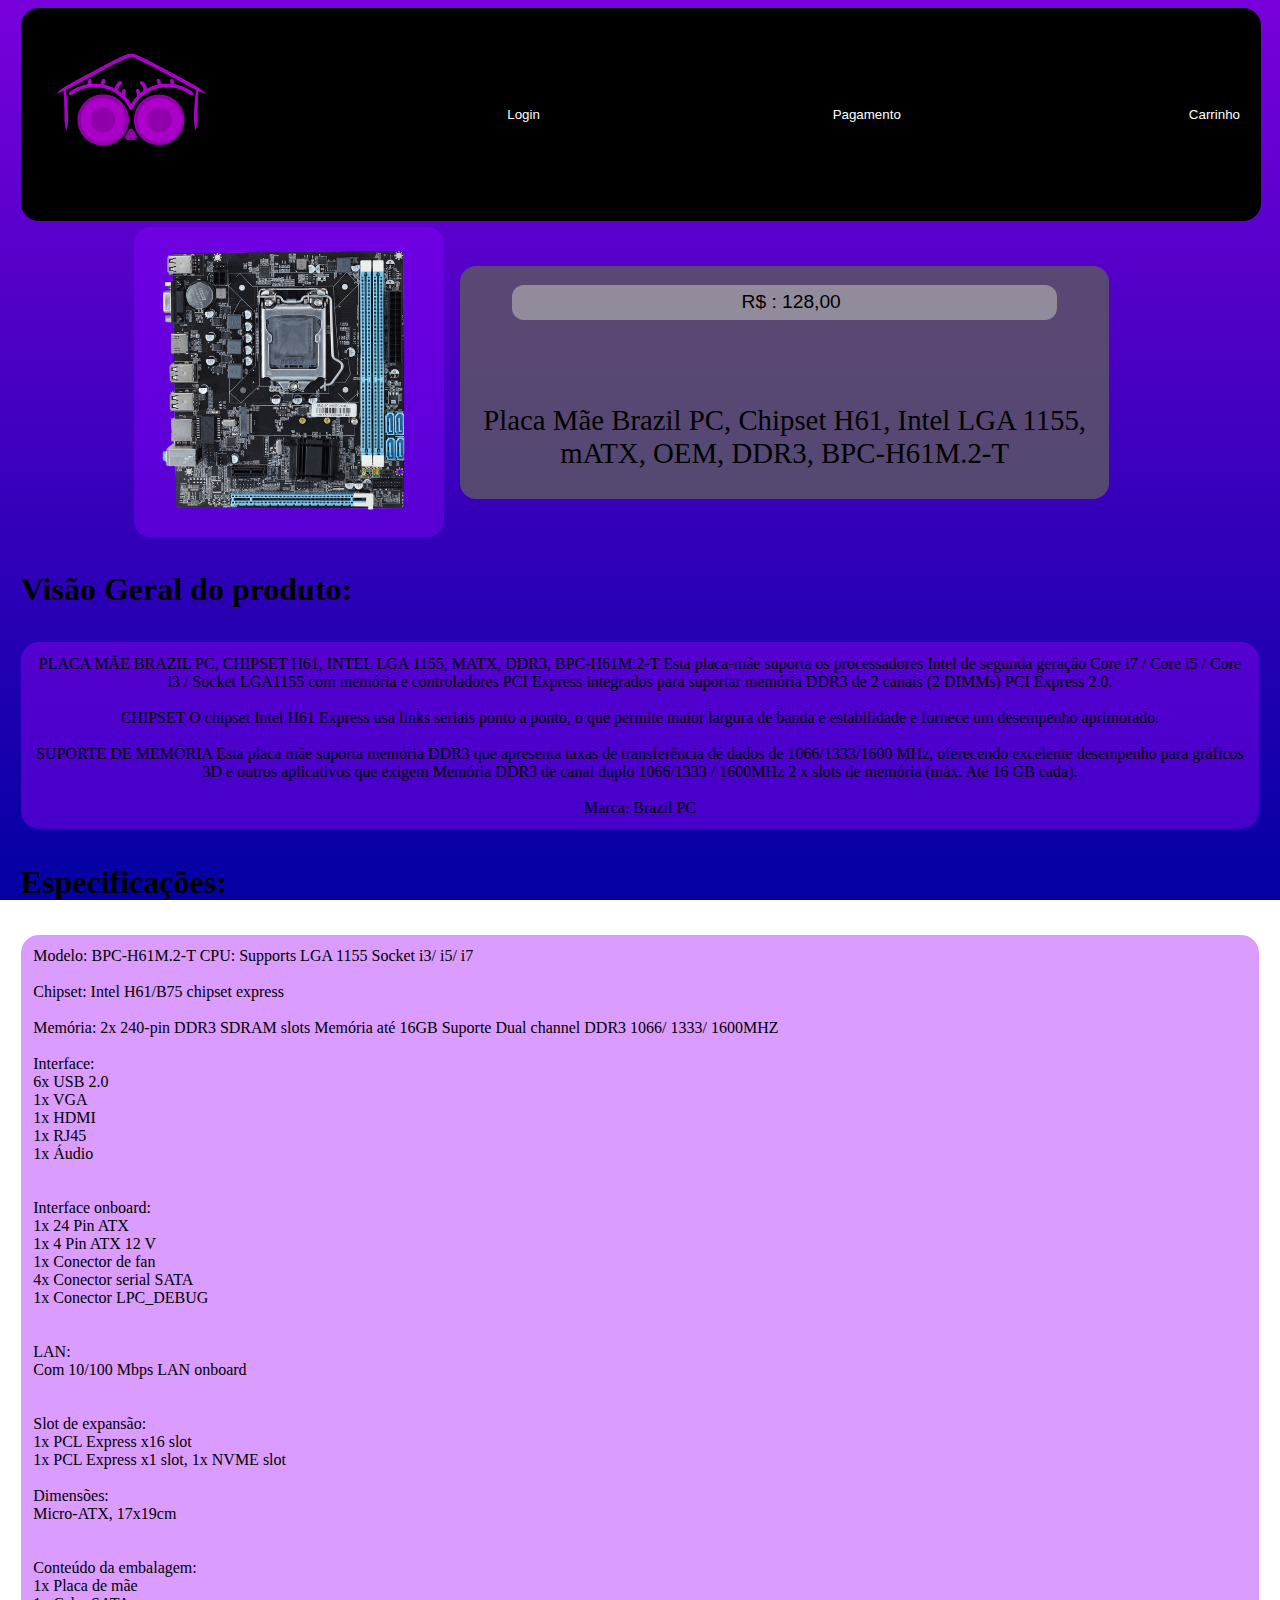
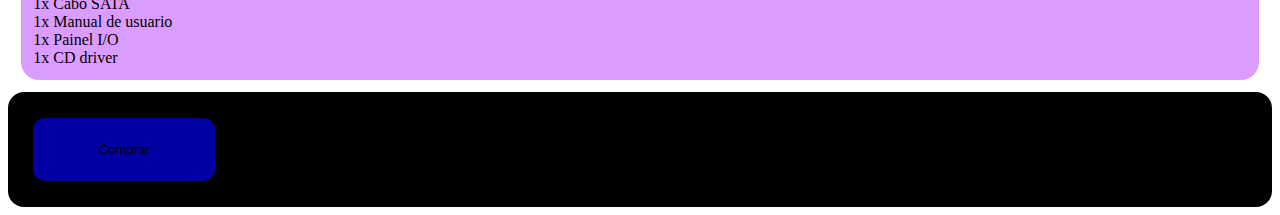
<file: Pagina de compra.html>
<!DOCTYPE html>
<!DOCTYPE html>
<html lang="en">
<head>
    <meta charset="UTF-8">
    <meta name="viewport" content="width=device-width, initial-scale=1.0">
    <title>Placa mãe H61</title>
    <link rel="stylesheet" href="styleCompra.css" >
    
    <header >
        <button class="inicio" type="submit" > <a href="index.html"><img class="imagem" src="CORUJA1.jpg"></a></button>
        <button class="acessibilidade"> <a href="#">Login</a></button>
        <button class="acessibilidade"> <a href="#">Pagamento</a></button>
        <button class="acessibilidade"> <a href="#">Carrinho</a></button>
    </header>
</head>
<body>
    <div class="container">
    <Img class="imagem1" src="placa-mae.webp"></Img>
    <div class="produtoinfo">
    <p class="texto1">
        R$ : 128,00
    </p>

    <p class="texto2">Placa Mãe Brazil PC, Chipset H61, Intel LGA 1155, mATX, OEM, DDR3, BPC-H61M.2-T
    </p>
    </div>
    </div>
        <h1>Visão Geral do produto: </h1>
        <p class="texto3">
        PLACA MÃE BRAZIL PC, CHIPSET H61, INTEL LGA 1155, MATX, DDR3, BPC-H61M.2-T
        Esta placa-mãe suporta os processadores Intel de segunda geração Core i7 / Core i5 / Core i3 / Socket LGA1155 com memória e controladores PCI Express integrados para suportar memória DDR3 de 2 canais (2 DIMMs) PCI Express 2.0.
        <br>
        <br>
        CHIPSET
        O chipset Intel H61 Express usa links seriais ponto a ponto, o que permite maior largura de banda e estabilidade e fornece um desempenho aprimorado.
        <br>
        <br>
        SUPORTE DE MEMÓRIA
        Esta placa mãe suporta memória DDR3 que apresenta taxas de transferência de dados de 1066/1333/1600 MHz, oferecendo excelente desempenho para gráficos 3D e outros aplicativos que exigem Memória DDR3 de canal duplo 1066/1333 / 1600MHz 2 x slots de memória (máx. Até 16 GB cada).
        <br>
        <br>
        Marca:
        Brazil PC
        </p>
        <h1>Especificações: </h1>
        <p class="texto3" style="text-align: left;">
        Modelo:
        BPC-H61M.2-T
        
        CPU:
        Supports LGA 1155 Socket i3/ i5/ i7
        <br>
        <br>
        Chipset:
        Intel H61/B75 chipset express
        <br>
        <br>
        Memória:
        2x 240-pin DDR3 SDRAM slots 
        Memória até 16GB
        Suporte Dual channel DDR3 1066/ 1333/ 1600MHZ
        <br>
        <br>
        Interface:<br>
        6x USB 2.0 <br>
        1x VGA <br>
        1x HDMI <br>
        1x RJ45 <br>
        1x Áudio <br>
        <br>
        <br>
        Interface onboard:<br>
        1x 24 Pin ATX <br>
        1x 4 Pin ATX 12 V <br>
        1x Conector de fan <br>
        4x Conector serial SATA <br>
        1x Conector LPC_DEBUG <br>
        <br>
        <br>
        LAN:<br>
        Com 10/100 Mbps LAN onboard <br>
        <br>
        <br>
        Slot de expansão:<br>
        1x PCL Express x16 slot<br>
        1x PCL Express x1 slot, 1x NVME slot
        <br>
        <br>
        Dimensões:<br>
        Micro-ATX, 17x19cm<br>
        <br>
        <br>
        Conteúdo da embalagem:<br>
        1x Placa de mãe <br>
        1x Cabo SATA <br>
        1x Manual de usuario <br>
        1x Painel I/O<br>
        1x CD driver<br>
    </p>
</body>

<footer class="pé">
    <button class="comprar">
        Comprar
    </button>
</footer>

</html>
</file>
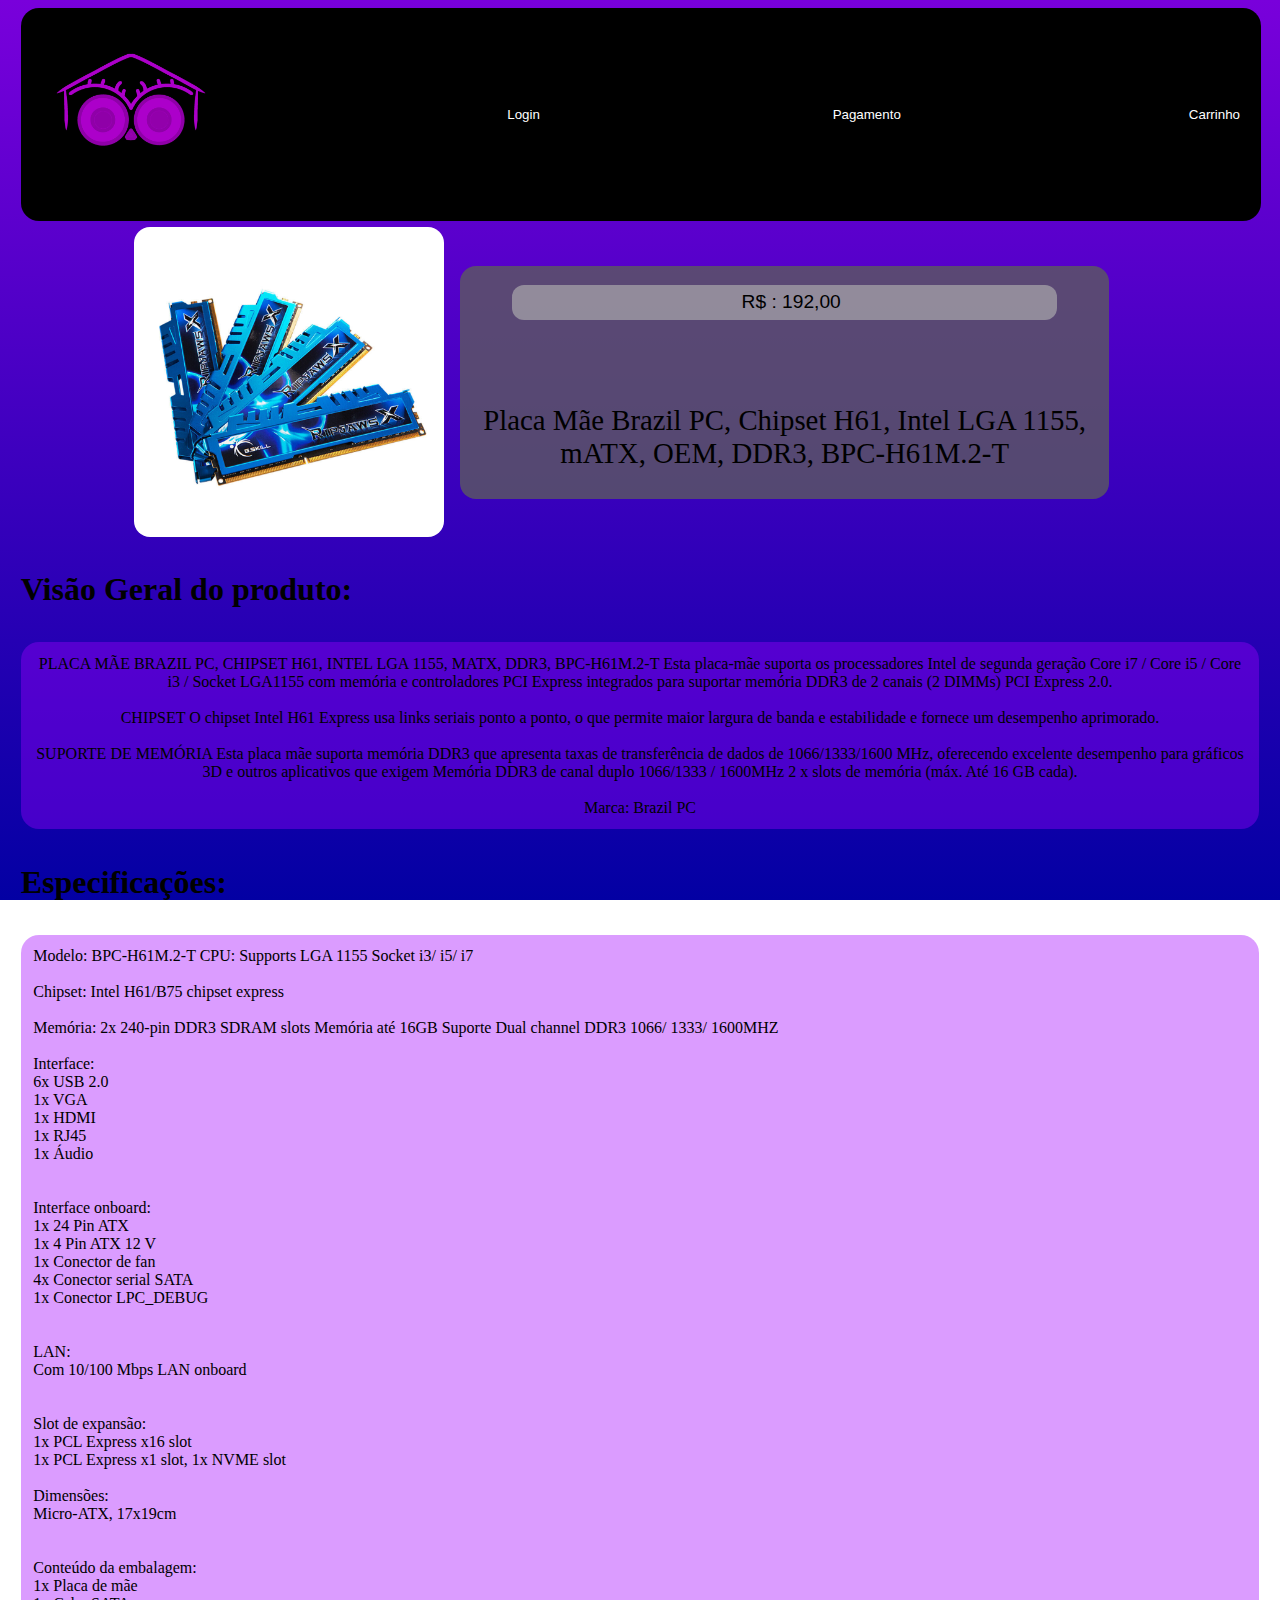
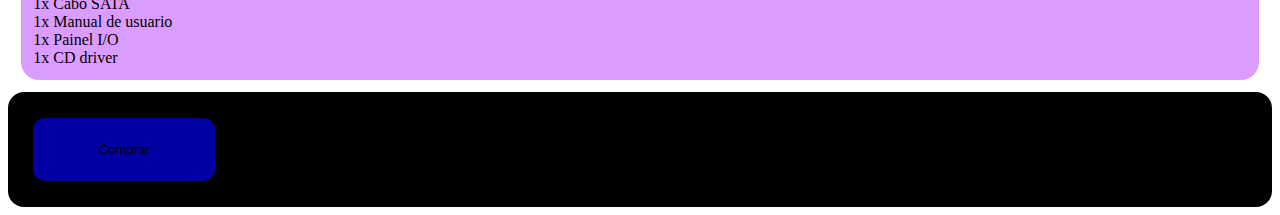
<file: Pagina de compra1.html>
<!DOCTYPE html>
<html lang="en">
<head>
    <meta charset="UTF-8">
    <meta name="viewport" content="width=device-width, initial-scale=1.0">
    <title>Placa mãe H61</title>
    <link rel="stylesheet" href="styleCompra.css" >
    
    <header >
        <button class="inicio" type="submit" > <a href="index.html"><img class="imagem" src="CORUJA1.jpg"></a></button>
        <button class="acessibilidade"> <a href="#">Login</a></button>
        <button class="acessibilidade"> <a href="#">Pagamento</a></button>
        <button class="acessibilidade"> <a href="#">Carrinho</a></button>
    </header>
</head>
<body>
    <div class="container">
    <Img class="imagem1" src="MEMORIARAM.jpg"></Img>
    <div class="produtoinfo">
    <p class="texto1">
        R$ : 192,00
    </p>

    <p class="texto2">Placa Mãe Brazil PC, Chipset H61, Intel LGA 1155, mATX, OEM, DDR3, BPC-H61M.2-T
    </p>
    </div>
    </div>
        <h1>Visão Geral do produto: </h1>
        <p class="texto3">
        PLACA MÃE BRAZIL PC, CHIPSET H61, INTEL LGA 1155, MATX, DDR3, BPC-H61M.2-T
        Esta placa-mãe suporta os processadores Intel de segunda geração Core i7 / Core i5 / Core i3 / Socket LGA1155 com memória e controladores PCI Express integrados para suportar memória DDR3 de 2 canais (2 DIMMs) PCI Express 2.0.
        <br>
        <br>
        CHIPSET
        O chipset Intel H61 Express usa links seriais ponto a ponto, o que permite maior largura de banda e estabilidade e fornece um desempenho aprimorado.
        <br>
        <br>
        SUPORTE DE MEMÓRIA
        Esta placa mãe suporta memória DDR3 que apresenta taxas de transferência de dados de 1066/1333/1600 MHz, oferecendo excelente desempenho para gráficos 3D e outros aplicativos que exigem Memória DDR3 de canal duplo 1066/1333 / 1600MHz 2 x slots de memória (máx. Até 16 GB cada).
        <br>
        <br>
        Marca:
        Brazil PC
        </p>
        <h1>Especificações: </h1>
        <p class="texto3" style="text-align: left;">
        Modelo:
        BPC-H61M.2-T
        
        CPU:
        Supports LGA 1155 Socket i3/ i5/ i7
        <br>
        <br>
        Chipset:
        Intel H61/B75 chipset express
        <br>
        <br>
        Memória:
        2x 240-pin DDR3 SDRAM slots 
        Memória até 16GB
        Suporte Dual channel DDR3 1066/ 1333/ 1600MHZ
        <br>
        <br>
        Interface:<br>
        6x USB 2.0 <br>
        1x VGA <br>
        1x HDMI <br>
        1x RJ45 <br>
        1x Áudio <br>
        <br>
        <br>
        Interface onboard:<br>
        1x 24 Pin ATX <br>
        1x 4 Pin ATX 12 V <br>
        1x Conector de fan <br>
        4x Conector serial SATA <br>
        1x Conector LPC_DEBUG <br>
        <br>
        <br>
        LAN:<br>
        Com 10/100 Mbps LAN onboard <br>
        <br>
        <br>
        Slot de expansão:<br>
        1x PCL Express x16 slot<br>
        1x PCL Express x1 slot, 1x NVME slot
        <br>
        <br>
        Dimensões:<br>
        Micro-ATX, 17x19cm<br>
        <br>
        <br>
        Conteúdo da embalagem:<br>
        1x Placa de mãe <br>
        1x Cabo SATA <br>
        1x Manual de usuario <br>
        1x Painel I/O<br>
        1x CD driver<br>
    </p>
</body>

<footer class="pé">
    <button class="comprar">
        Comprar
    </button>
</footer>

</html>
</file>
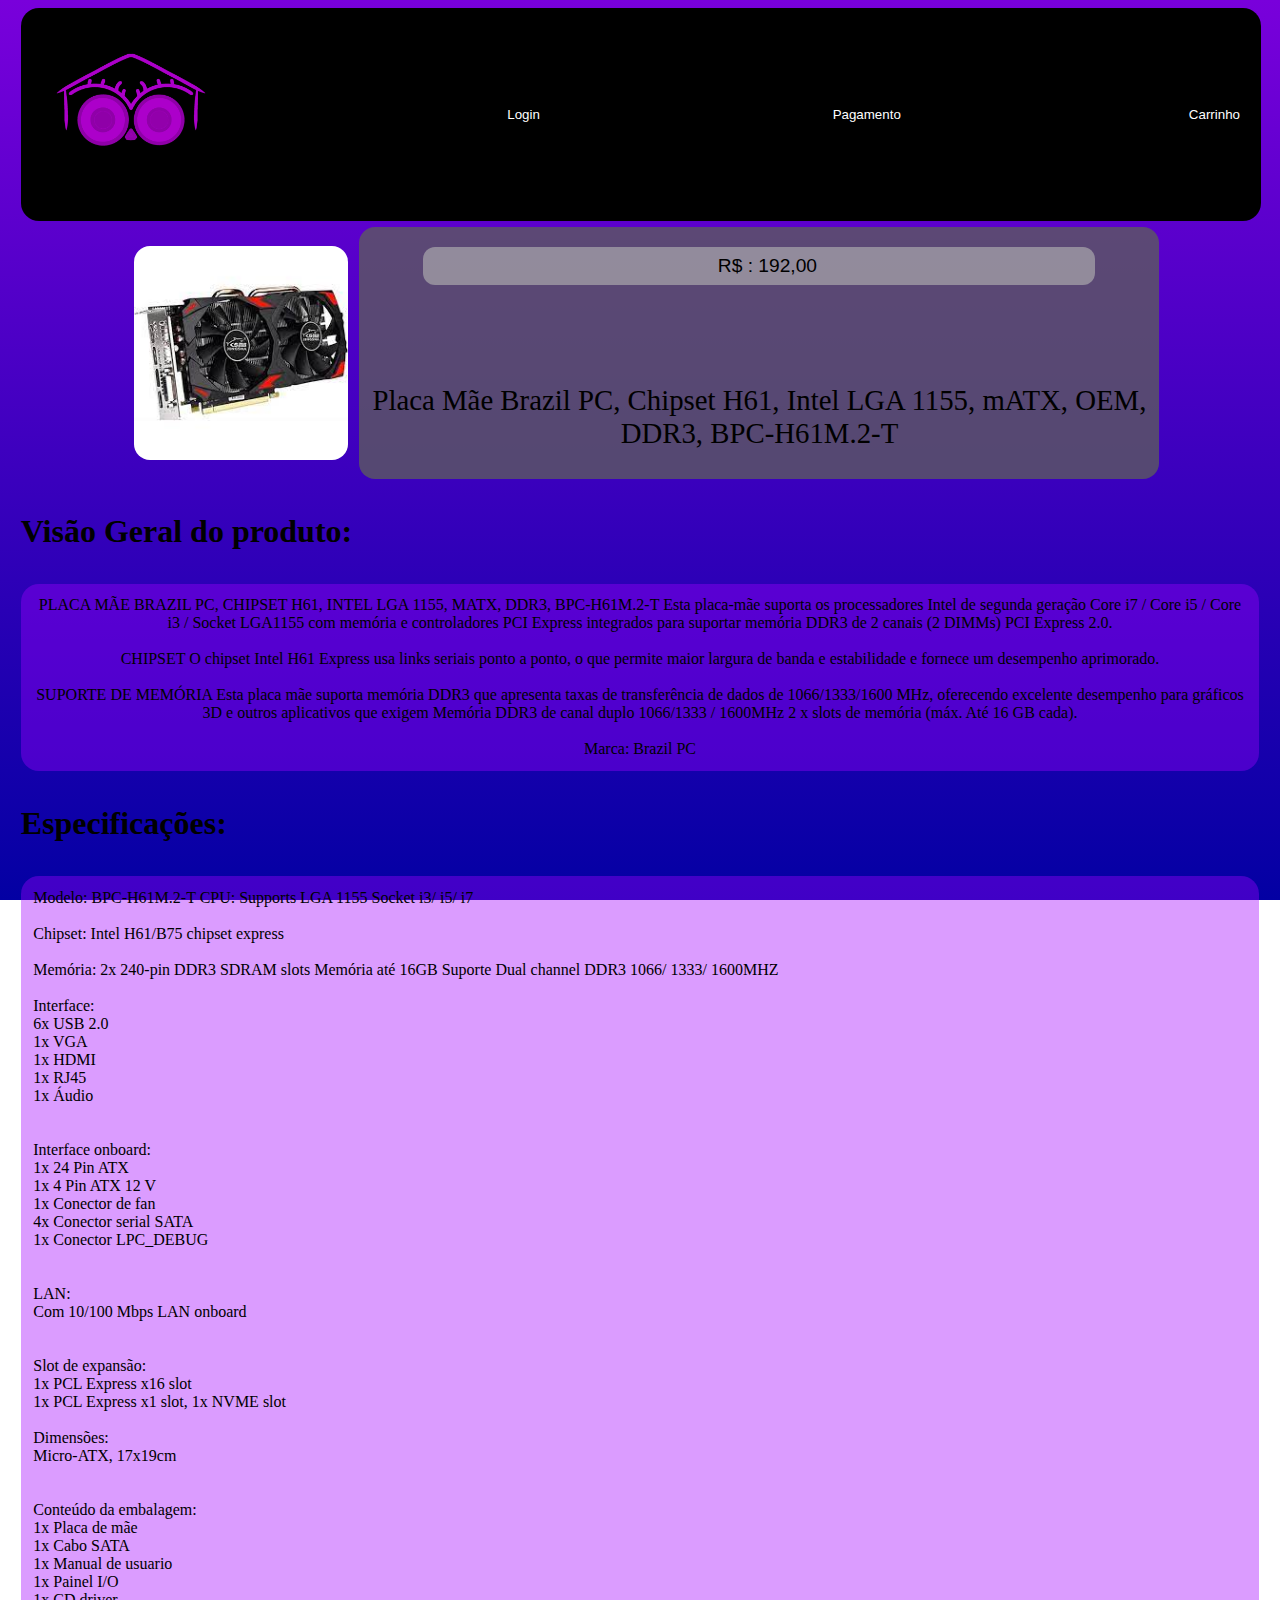
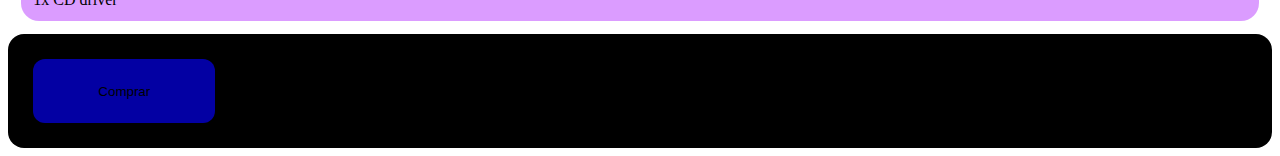
<file: Pagina de compra2.html>
<!DOCTYPE html>
<html lang="en">
<head>
    <meta charset="UTF-8">
    <meta name="viewport" content="width=device-width, initial-scale=1.0">
    <title>Placa mãe H61</title>
    <link rel="stylesheet" href="styleCompra.css" >
    
    <header >
        <button class="inicio" type="submit" > <a href="index.html"><img class="imagem" src="CORUJA1.jpg"></a></button>
        <button class="acessibilidade"> <a href="#">Login</a></button>
        <button class="acessibilidade"> <a href="#">Pagamento</a></button>
        <button class="acessibilidade"> <a href="#">Carrinho</a></button>
    </header>
</head>
<body>
    <div class="container">
    <Img class="imagem1" src="PLACADEVIDEO.jpg"></Img>
    <div class="produtoinfo">
    <p class="texto1">
        R$ : 192,00
    </p>

    <p class="texto2">Placa Mãe Brazil PC, Chipset H61, Intel LGA 1155, mATX, OEM, DDR3, BPC-H61M.2-T
    </p>
    </div>
    </div>
        <h1>Visão Geral do produto: </h1>
        <p class="texto3">
        PLACA MÃE BRAZIL PC, CHIPSET H61, INTEL LGA 1155, MATX, DDR3, BPC-H61M.2-T
        Esta placa-mãe suporta os processadores Intel de segunda geração Core i7 / Core i5 / Core i3 / Socket LGA1155 com memória e controladores PCI Express integrados para suportar memória DDR3 de 2 canais (2 DIMMs) PCI Express 2.0.
        <br>
        <br>
        CHIPSET
        O chipset Intel H61 Express usa links seriais ponto a ponto, o que permite maior largura de banda e estabilidade e fornece um desempenho aprimorado.
        <br>
        <br>
        SUPORTE DE MEMÓRIA
        Esta placa mãe suporta memória DDR3 que apresenta taxas de transferência de dados de 1066/1333/1600 MHz, oferecendo excelente desempenho para gráficos 3D e outros aplicativos que exigem Memória DDR3 de canal duplo 1066/1333 / 1600MHz 2 x slots de memória (máx. Até 16 GB cada).
        <br>
        <br>
        Marca:
        Brazil PC
        </p>
        <h1>Especificações: </h1>
        <p class="texto3" style="text-align: left;">
        Modelo:
        BPC-H61M.2-T
        
        CPU:
        Supports LGA 1155 Socket i3/ i5/ i7
        <br>
        <br>
        Chipset:
        Intel H61/B75 chipset express
        <br>
        <br>
        Memória:
        2x 240-pin DDR3 SDRAM slots 
        Memória até 16GB
        Suporte Dual channel DDR3 1066/ 1333/ 1600MHZ
        <br>
        <br>
        Interface:<br>
        6x USB 2.0 <br>
        1x VGA <br>
        1x HDMI <br>
        1x RJ45 <br>
        1x Áudio <br>
        <br>
        <br>
        Interface onboard:<br>
        1x 24 Pin ATX <br>
        1x 4 Pin ATX 12 V <br>
        1x Conector de fan <br>
        4x Conector serial SATA <br>
        1x Conector LPC_DEBUG <br>
        <br>
        <br>
        LAN:<br>
        Com 10/100 Mbps LAN onboard <br>
        <br>
        <br>
        Slot de expansão:<br>
        1x PCL Express x16 slot<br>
        1x PCL Express x1 slot, 1x NVME slot
        <br>
        <br>
        Dimensões:<br>
        Micro-ATX, 17x19cm<br>
        <br>
        <br>
        Conteúdo da embalagem:<br>
        1x Placa de mãe <br>
        1x Cabo SATA <br>
        1x Manual de usuario <br>
        1x Painel I/O<br>
        1x CD driver<br>
    </p>
</body>

<footer class="pé">
    <button class="comprar">
        Comprar
    </button>
</footer>

</html>
</file>
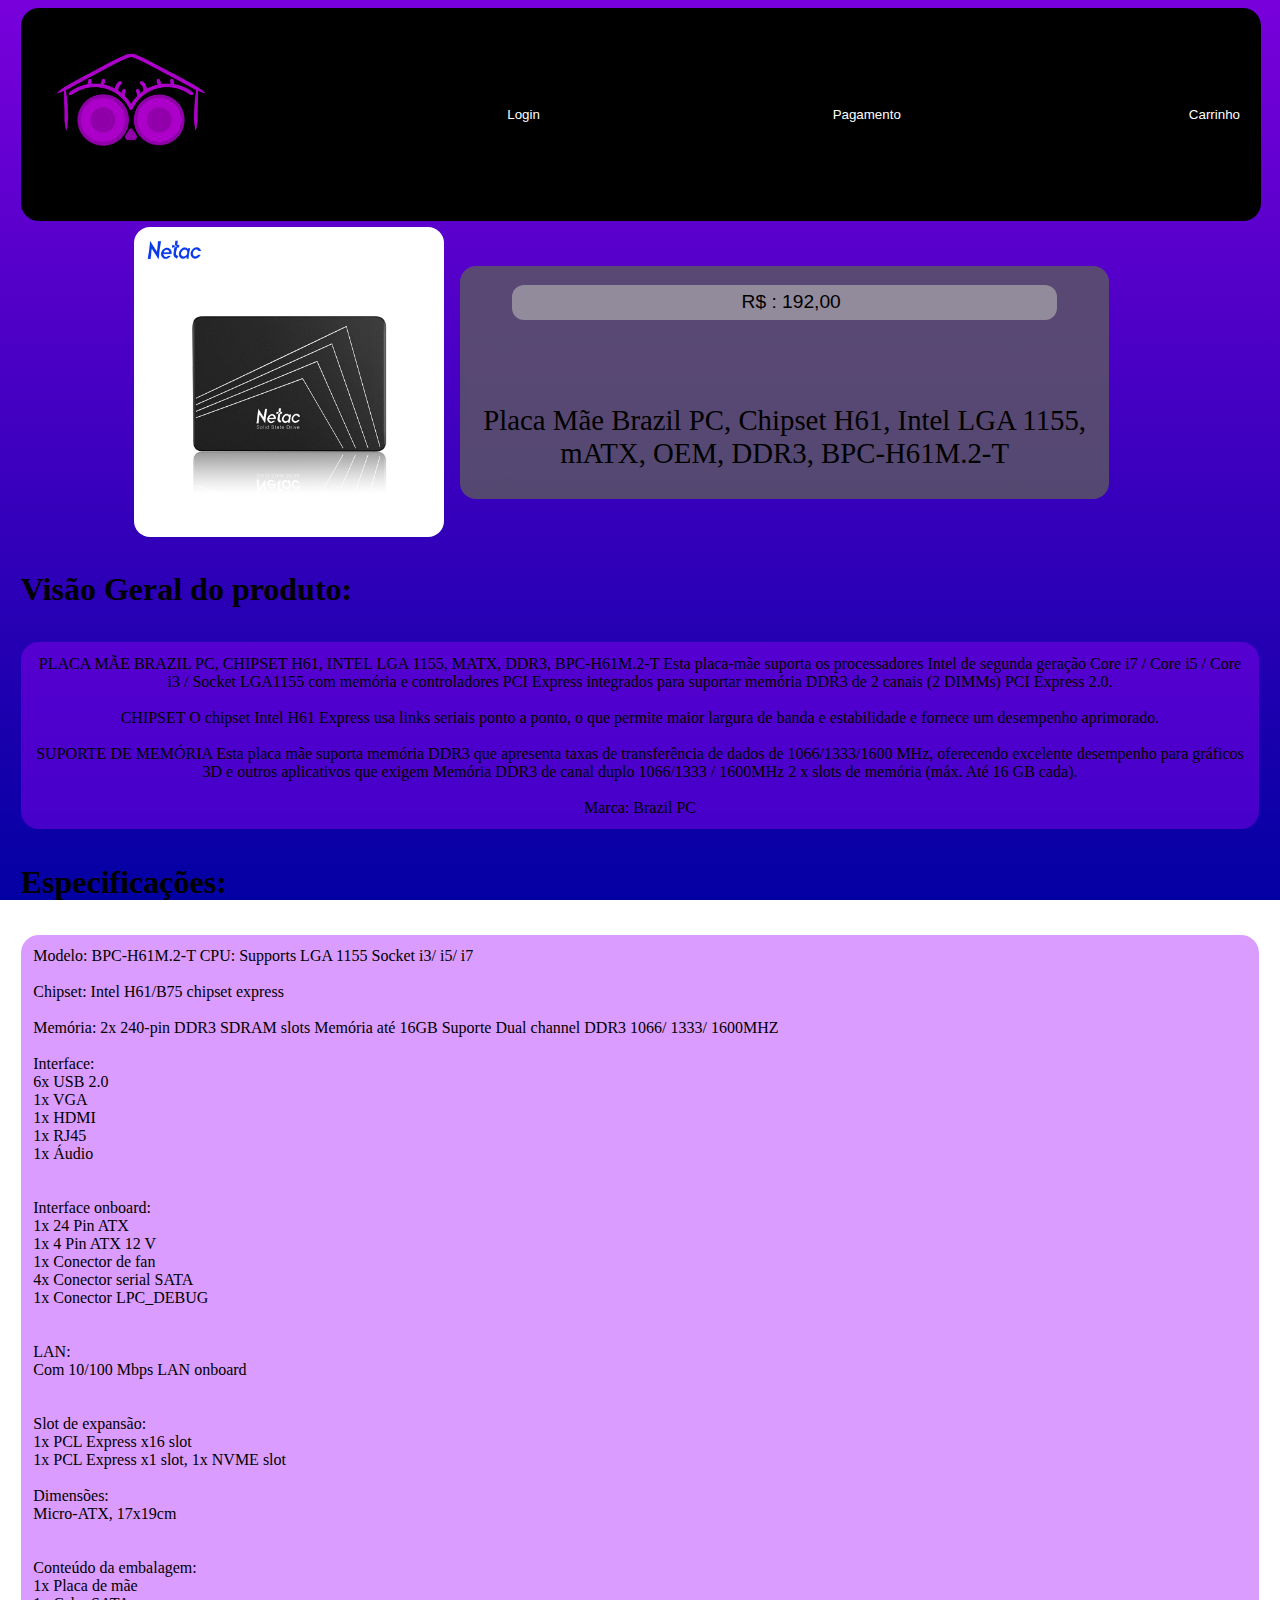
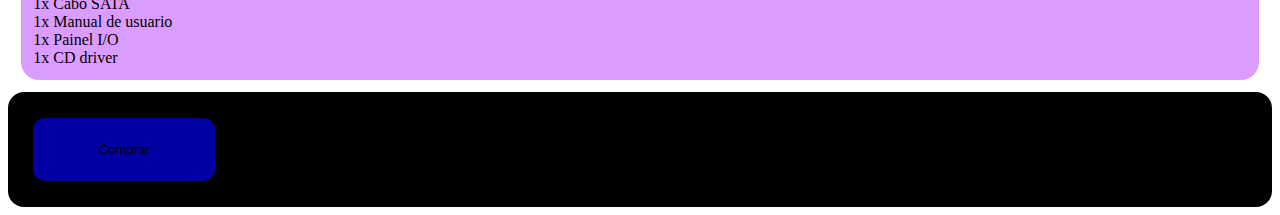
<file: Pagina de compra3.html>
<!DOCTYPE html>
<html lang="en">
<head>
    <meta charset="UTF-8">
    <meta name="viewport" content="width=device-width, initial-scale=1.0">
    <title>Placa mãe H61</title>
    <link rel="stylesheet" href="styleCompra.css" >
    
    <header >
        <button class="inicio" type="submit" > <a href="index.html"><img class="imagem" src="CORUJA1.jpg"></a></button>
        <button class="acessibilidade"> <a href="#">Login</a></button>
        <button class="acessibilidade"> <a href="#">Pagamento</a></button>
        <button class="acessibilidade"> <a href="#">Carrinho</a></button>
    </header>
</head>
<body>
    <div class="container">
    <Img class="imagem1" src="SSD.jpg"></Img>
    <div class="produtoinfo">
    <p class="texto1">
        R$ : 192,00
    </p>

    <p class="texto2">Placa Mãe Brazil PC, Chipset H61, Intel LGA 1155, mATX, OEM, DDR3, BPC-H61M.2-T
    </p>
    </div>
    </div>
        <h1>Visão Geral do produto: </h1>
        <p class="texto3">
        PLACA MÃE BRAZIL PC, CHIPSET H61, INTEL LGA 1155, MATX, DDR3, BPC-H61M.2-T
        Esta placa-mãe suporta os processadores Intel de segunda geração Core i7 / Core i5 / Core i3 / Socket LGA1155 com memória e controladores PCI Express integrados para suportar memória DDR3 de 2 canais (2 DIMMs) PCI Express 2.0.
        <br>
        <br>
        CHIPSET
        O chipset Intel H61 Express usa links seriais ponto a ponto, o que permite maior largura de banda e estabilidade e fornece um desempenho aprimorado.
        <br>
        <br>
        SUPORTE DE MEMÓRIA
        Esta placa mãe suporta memória DDR3 que apresenta taxas de transferência de dados de 1066/1333/1600 MHz, oferecendo excelente desempenho para gráficos 3D e outros aplicativos que exigem Memória DDR3 de canal duplo 1066/1333 / 1600MHz 2 x slots de memória (máx. Até 16 GB cada).
        <br>
        <br>
        Marca:
        Brazil PC
        </p>
        <h1>Especificações: </h1>
        <p class="texto3" style="text-align: left;">
        Modelo:
        BPC-H61M.2-T
        
        CPU:
        Supports LGA 1155 Socket i3/ i5/ i7
        <br>
        <br>
        Chipset:
        Intel H61/B75 chipset express
        <br>
        <br>
        Memória:
        2x 240-pin DDR3 SDRAM slots 
        Memória até 16GB
        Suporte Dual channel DDR3 1066/ 1333/ 1600MHZ
        <br>
        <br>
        Interface:<br>
        6x USB 2.0 <br>
        1x VGA <br>
        1x HDMI <br>
        1x RJ45 <br>
        1x Áudio <br>
        <br>
        <br>
        Interface onboard:<br>
        1x 24 Pin ATX <br>
        1x 4 Pin ATX 12 V <br>
        1x Conector de fan <br>
        4x Conector serial SATA <br>
        1x Conector LPC_DEBUG <br>
        <br>
        <br>
        LAN:<br>
        Com 10/100 Mbps LAN onboard <br>
        <br>
        <br>
        Slot de expansão:<br>
        1x PCL Express x16 slot<br>
        1x PCL Express x1 slot, 1x NVME slot
        <br>
        <br>
        Dimensões:<br>
        Micro-ATX, 17x19cm<br>
        <br>
        <br>
        Conteúdo da embalagem:<br>
        1x Placa de mãe <br>
        1x Cabo SATA <br>
        1x Manual de usuario <br>
        1x Painel I/O<br>
        1x CD driver<br>
    </p>
</body>

<footer class="pé">
    <button class="comprar">
        Comprar
    </button>
</footer>

</html>
</file>
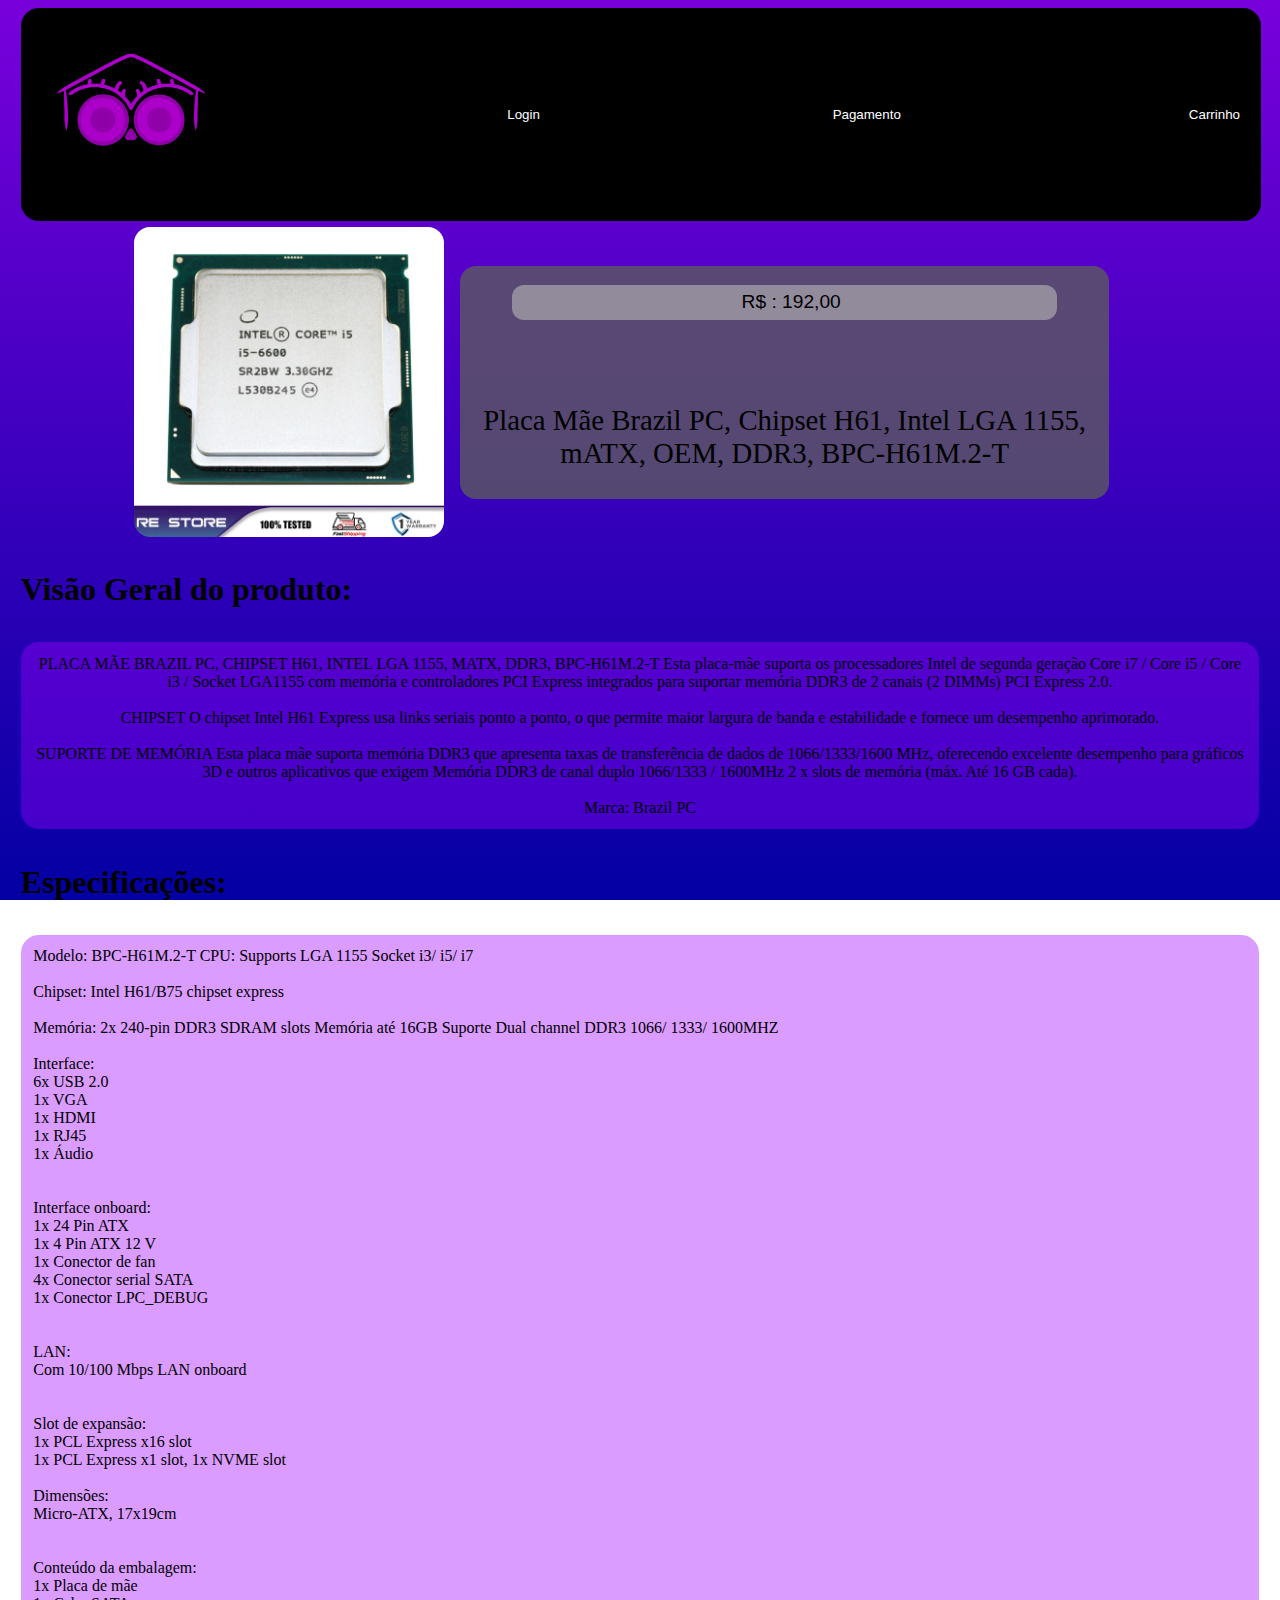
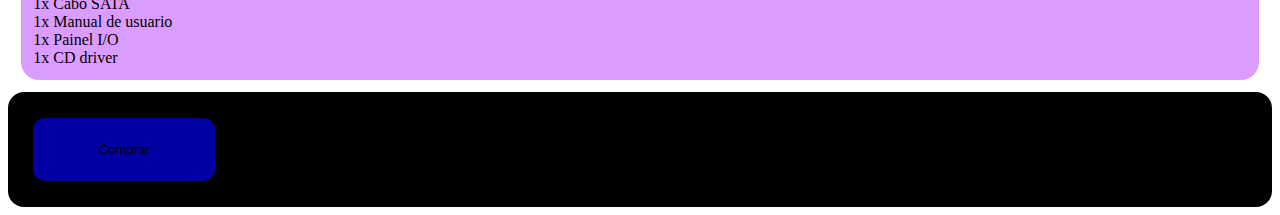
<file: Pagina de compra4.html>
<!DOCTYPE html>
<html lang="en">
<head>
    <meta charset="UTF-8">
    <meta name="viewport" content="width=device-width, initial-scale=1.0">
    <title>Placa mãe H61</title>
    <link rel="stylesheet" href="styleCompra.css" >
    
    <header >
        <button class="inicio" type="submit" > <a href="index.html"><img class="imagem" src="CORUJA1.jpg"></a></button>
        <button class="acessibilidade"> <a href="#">Login</a></button>
        <button class="acessibilidade"> <a href="#">Pagamento</a></button>
        <button class="acessibilidade"> <a href="#">Carrinho</a></button>
    </header>
</head>
<body>
    <div class="container">
    <Img class="imagem1" src="PRODESSADOR.webp"></Img>
    <div class="produtoinfo">
    <p class="texto1">
        R$ : 192,00
    </p>

    <p class="texto2">Placa Mãe Brazil PC, Chipset H61, Intel LGA 1155, mATX, OEM, DDR3, BPC-H61M.2-T
    </p>
    </div>
    </div>
        <h1>Visão Geral do produto: </h1>
        <p class="texto3">
        PLACA MÃE BRAZIL PC, CHIPSET H61, INTEL LGA 1155, MATX, DDR3, BPC-H61M.2-T
        Esta placa-mãe suporta os processadores Intel de segunda geração Core i7 / Core i5 / Core i3 / Socket LGA1155 com memória e controladores PCI Express integrados para suportar memória DDR3 de 2 canais (2 DIMMs) PCI Express 2.0.
        <br>
        <br>
        CHIPSET
        O chipset Intel H61 Express usa links seriais ponto a ponto, o que permite maior largura de banda e estabilidade e fornece um desempenho aprimorado.
        <br>
        <br>
        SUPORTE DE MEMÓRIA
        Esta placa mãe suporta memória DDR3 que apresenta taxas de transferência de dados de 1066/1333/1600 MHz, oferecendo excelente desempenho para gráficos 3D e outros aplicativos que exigem Memória DDR3 de canal duplo 1066/1333 / 1600MHz 2 x slots de memória (máx. Até 16 GB cada).
        <br>
        <br>
        Marca:
        Brazil PC
        </p>
        <h1>Especificações: </h1>
        <p class="texto3" style="text-align: left;">
        Modelo:
        BPC-H61M.2-T
        
        CPU:
        Supports LGA 1155 Socket i3/ i5/ i7
        <br>
        <br>
        Chipset:
        Intel H61/B75 chipset express
        <br>
        <br>
        Memória:
        2x 240-pin DDR3 SDRAM slots 
        Memória até 16GB
        Suporte Dual channel DDR3 1066/ 1333/ 1600MHZ
        <br>
        <br>
        Interface:<br>
        6x USB 2.0 <br>
        1x VGA <br>
        1x HDMI <br>
        1x RJ45 <br>
        1x Áudio <br>
        <br>
        <br>
        Interface onboard:<br>
        1x 24 Pin ATX <br>
        1x 4 Pin ATX 12 V <br>
        1x Conector de fan <br>
        4x Conector serial SATA <br>
        1x Conector LPC_DEBUG <br>
        <br>
        <br>
        LAN:<br>
        Com 10/100 Mbps LAN onboard <br>
        <br>
        <br>
        Slot de expansão:<br>
        1x PCL Express x16 slot<br>
        1x PCL Express x1 slot, 1x NVME slot
        <br>
        <br>
        Dimensões:<br>
        Micro-ATX, 17x19cm<br>
        <br>
        <br>
        Conteúdo da embalagem:<br>
        1x Placa de mãe <br>
        1x Cabo SATA <br>
        1x Manual de usuario <br>
        1x Painel I/O<br>
        1x CD driver<br>
    </p>
</body>

<footer class="pé">
    <button class="comprar">
        Comprar
    </button>
</footer>

</html>
</file>
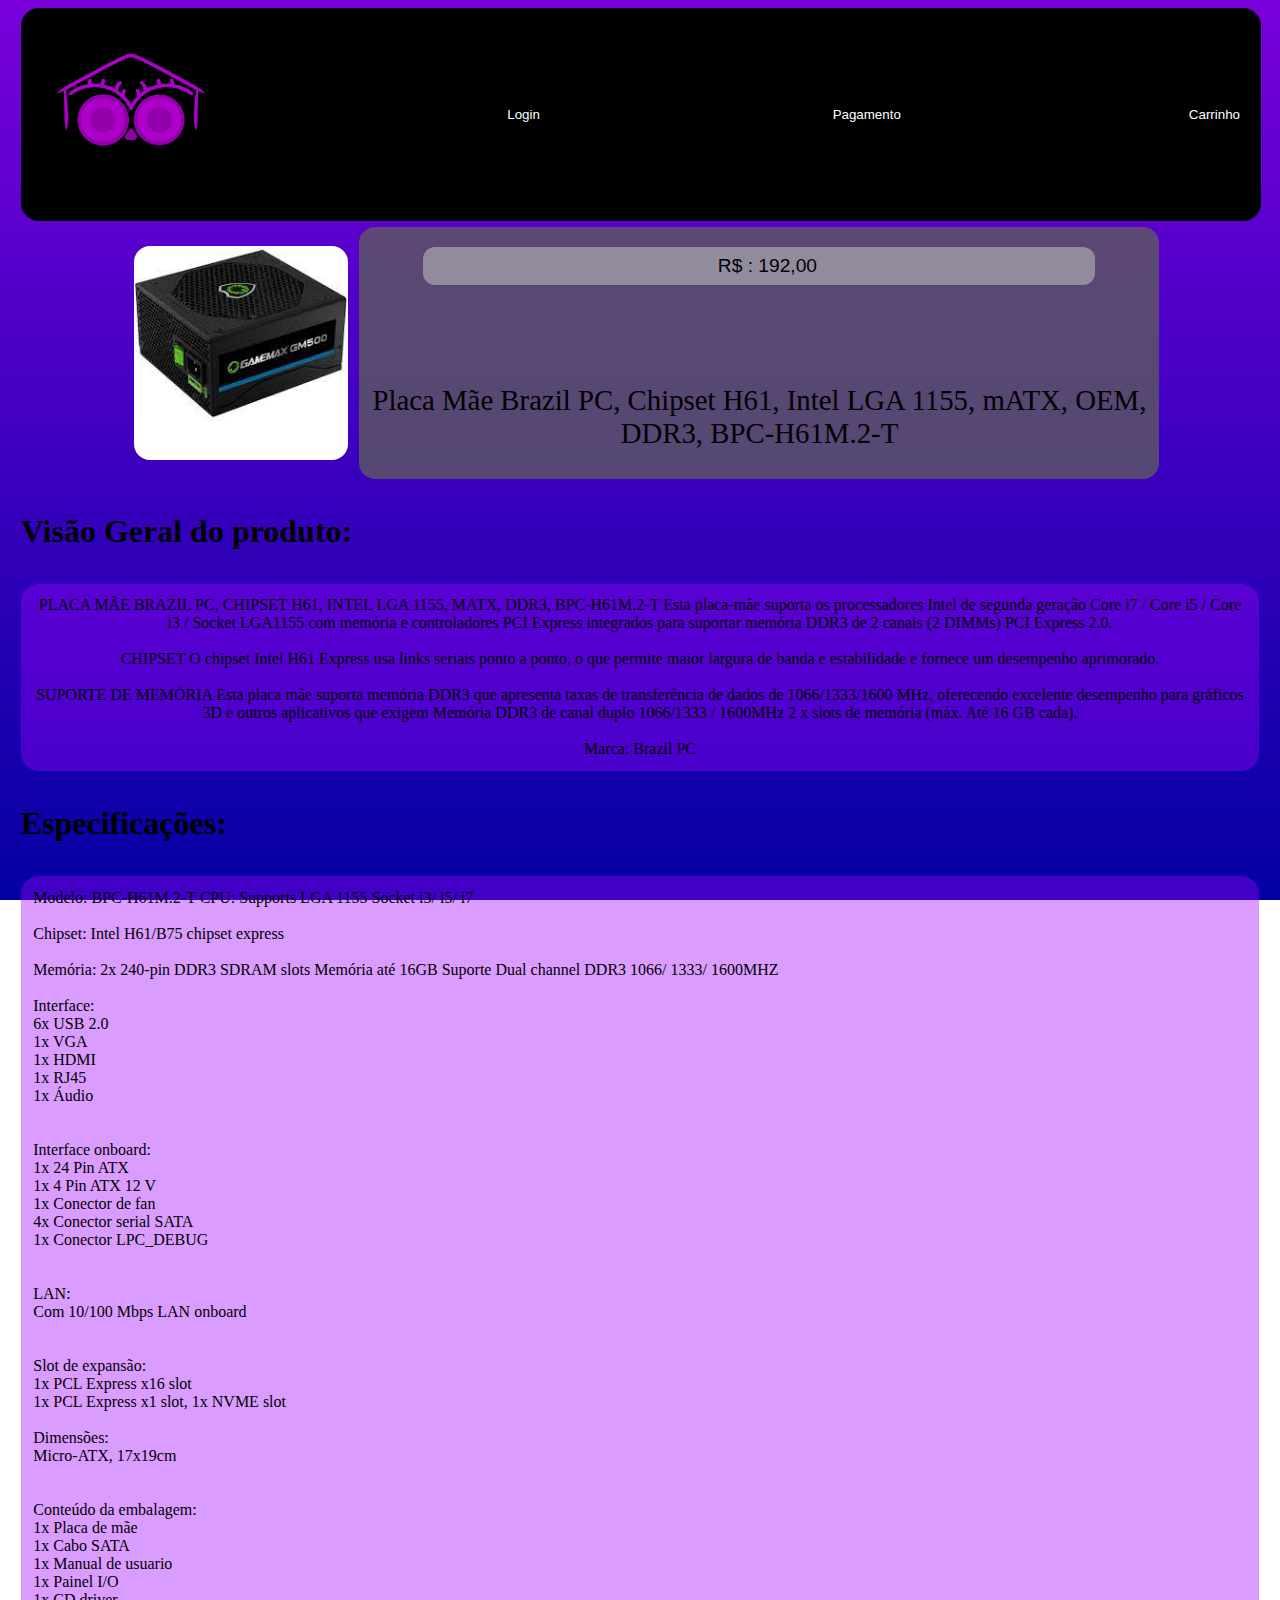
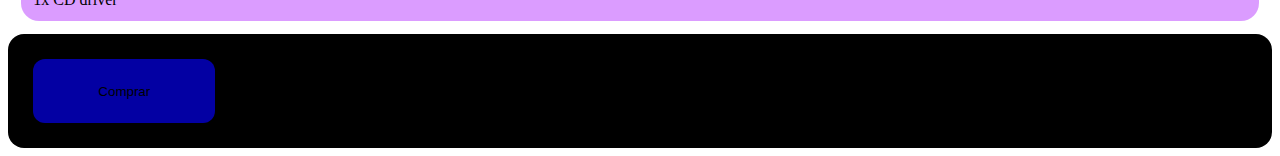
<file: Pagina de compra5.html>
<!DOCTYPE html>
<html lang="en">
<head>
    <meta charset="UTF-8">
    <meta name="viewport" content="width=device-width, initial-scale=1.0">
    <title>Placa mãe H61</title>
    <link rel="stylesheet" href="styleCompra.css" >
    
    <header >
        <button class="inicio" type="submit" > <a href="index.html"><img class="imagem" src="CORUJA1.jpg"></a></button>
        <button class="acessibilidade"> <a href="#">Login</a></button>
        <button class="acessibilidade"> <a href="#">Pagamento</a></button>
        <button class="acessibilidade"> <a href="#">Carrinho</a></button>
    </header>
</head>
<body>
    <div class="container">
    <Img class="imagem1" src="FONTE.jpg"></Img>
    <div class="produtoinfo">
    <p class="texto1">
        R$ : 192,00
    </p>

    <p class="texto2">Placa Mãe Brazil PC, Chipset H61, Intel LGA 1155, mATX, OEM, DDR3, BPC-H61M.2-T
    </p>
    </div>
    </div>
        <h1>Visão Geral do produto: </h1>
        <p class="texto3">
        PLACA MÃE BRAZIL PC, CHIPSET H61, INTEL LGA 1155, MATX, DDR3, BPC-H61M.2-T
        Esta placa-mãe suporta os processadores Intel de segunda geração Core i7 / Core i5 / Core i3 / Socket LGA1155 com memória e controladores PCI Express integrados para suportar memória DDR3 de 2 canais (2 DIMMs) PCI Express 2.0.
        <br>
        <br>
        CHIPSET
        O chipset Intel H61 Express usa links seriais ponto a ponto, o que permite maior largura de banda e estabilidade e fornece um desempenho aprimorado.
        <br>
        <br>
        SUPORTE DE MEMÓRIA
        Esta placa mãe suporta memória DDR3 que apresenta taxas de transferência de dados de 1066/1333/1600 MHz, oferecendo excelente desempenho para gráficos 3D e outros aplicativos que exigem Memória DDR3 de canal duplo 1066/1333 / 1600MHz 2 x slots de memória (máx. Até 16 GB cada).
        <br>
        <br>
        Marca:
        Brazil PC
        </p>
        <h1>Especificações: </h1>
        <p class="texto3" style="text-align: left;">
        Modelo:
        BPC-H61M.2-T
        
        CPU:
        Supports LGA 1155 Socket i3/ i5/ i7
        <br>
        <br>
        Chipset:
        Intel H61/B75 chipset express
        <br>
        <br>
        Memória:
        2x 240-pin DDR3 SDRAM slots 
        Memória até 16GB
        Suporte Dual channel DDR3 1066/ 1333/ 1600MHZ
        <br>
        <br>
        Interface:<br>
        6x USB 2.0 <br>
        1x VGA <br>
        1x HDMI <br>
        1x RJ45 <br>
        1x Áudio <br>
        <br>
        <br>
        Interface onboard:<br>
        1x 24 Pin ATX <br>
        1x 4 Pin ATX 12 V <br>
        1x Conector de fan <br>
        4x Conector serial SATA <br>
        1x Conector LPC_DEBUG <br>
        <br>
        <br>
        LAN:<br>
        Com 10/100 Mbps LAN onboard <br>
        <br>
        <br>
        Slot de expansão:<br>
        1x PCL Express x16 slot<br>
        1x PCL Express x1 slot, 1x NVME slot
        <br>
        <br>
        Dimensões:<br>
        Micro-ATX, 17x19cm<br>
        <br>
        <br>
        Conteúdo da embalagem:<br>
        1x Placa de mãe <br>
        1x Cabo SATA <br>
        1x Manual de usuario <br>
        1x Painel I/O<br>
        1x CD driver<br>
    </p>
</body>

<footer class="pé">
    <button class="comprar">
        Comprar
    </button>
</footer>

</html>
</file>
<file: styleCompra.css>
body
{
    background-blend-mode: color;
    background: linear-gradient(#7900db, #0300a3); 
    background-attachment: fixed;
}
header{
    background-color: #000000;
    color: #fff;
    padding: 20px;
    display: flex;
    justify-content: space-between;
    border: #ffffff;
    border-radius: 18px ;
    width: 95%;
    margin: 0.5%;
    margin-left: 1%;
    margin-right: 1%;
}
 .acessibilidade{
    background-color: #000000;
    color: #fff;
    text-decoration: none;
    border-radius: 12px;
    border:#000000;
 }
 .acessibilidade a{
    text-decoration: none;
    color: rgb(255, 255, 255);
    font-size: 100%;
    padding: 9%;
    font-family: Arial, Helvetica, sans-serif;
    transition: 1s;
 }
 .acessibilidade :hover{
   color:#941fca;
   font-size: 105.4%;
   background-color: #222222;
   padding: 20%;
   border-radius:8px;
 }
 .inicio{
    width: 15%;
    background-color: #000000;
    border: #000000;
    border-radius: 16px;
    transition: 1s;
 }
 .inicio :hover{
   width: 102%;
 }
 .imagem{
   width: 100%;
   transition: 1s;
}
 .container{
   display: grid;
   grid-template-columns:auto auto;
   justify-items:stretch ;
   align-items:center;
   width: 60%;
   margin-left: 10%;
 }
 .produtoinfo{
  display: grid;
  background-color: #5c5c5cc7;
  width: 150%;
  justify-items: center;
  justify-self: self-start;
  border: #222222;
  border-radius: 16px;
 }
 .imagem1{
   width: 95%;
   padding: 0%;
   background-color: #8d01ff69;
   border-radius: 16px;
   margin: 0%;
   
 }
 .texto1{
   font-size: 120%;
   font-family: Arial, Helvetica, sans-serif;
   background-color: #b3b3b39f;
   padding: 1%;
   border-radius: 12px;
   width: 80%;
   padding-left: 3%;
   text-align: center;
 }
 .texto2{
  margin-top: 10%;
  font-size: 180%;
  text-align: center;
}
.texto3{
  background-color: #a200ff63;
  font-size: 100%;
  text-align: center;
  margin: 1%;
  border: #000000;
  border-radius: 18px;
  padding: 1%;
  overflow:hidden;
}
h1{
  padding: 1%;
}
  .pé{
    background-color: #000000;
    width: 96%;
    padding: 2%;
    border-radius: 16px;
  }
  .comprar{
    padding: 2%;
    transition: 1s ;
    background-color: #0300a3;
    border: #000000;
    border-radius: 12px;
    width: 15%;
  }
  .comprar:hover{
    color: #0300a3;
    width: 17%;
    background-color: purple;
  }
</file>
